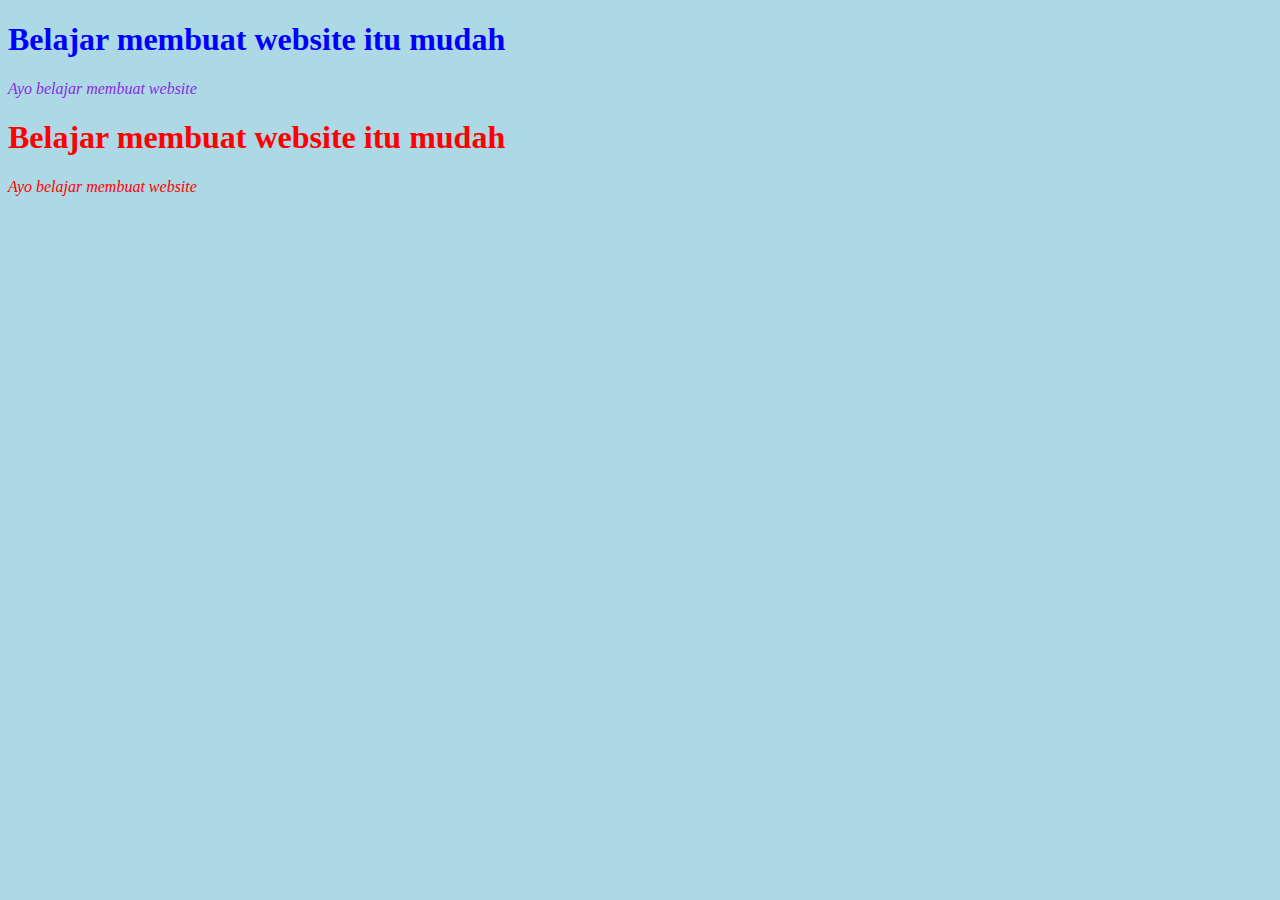
<file: PBW25/index.html>
<!DOCTYPE html>
<html lang="en">
<head>
    <meta charset="UTF-8">
    <meta http-equiv="X-UA-Compatible" content="IE=edge">
    <meta name="viewport" content="width=device-width, initial-scale=1.0">
    <title>Document</title>
    <link rel="stylesheet" href="style.css">
    <style>
        /* ini styling menggunakan internal CSS */
        h1{
            color: blue;
        }
        body{
            background-color: lightblue ;
        }
        p{
            color: yellow;
            font-style: italic;
        }
        .red{
            color: red;
        }
        #pertama{
            color: blueviolet;
        }
    </style>
</head> 
<body>
    <!--ini styling menggunakan inline CSS-->
    <h1>Belajar membuat website itu mudah</h1>
    <p id="pertama">Ayo belajar membuat website</p>
    <h1 style="color: red ;" > Belajar membuat website itu mudah </h1>
    <p class="red">Ayo belajar membuat website</p>
</body>
</html>
</file>
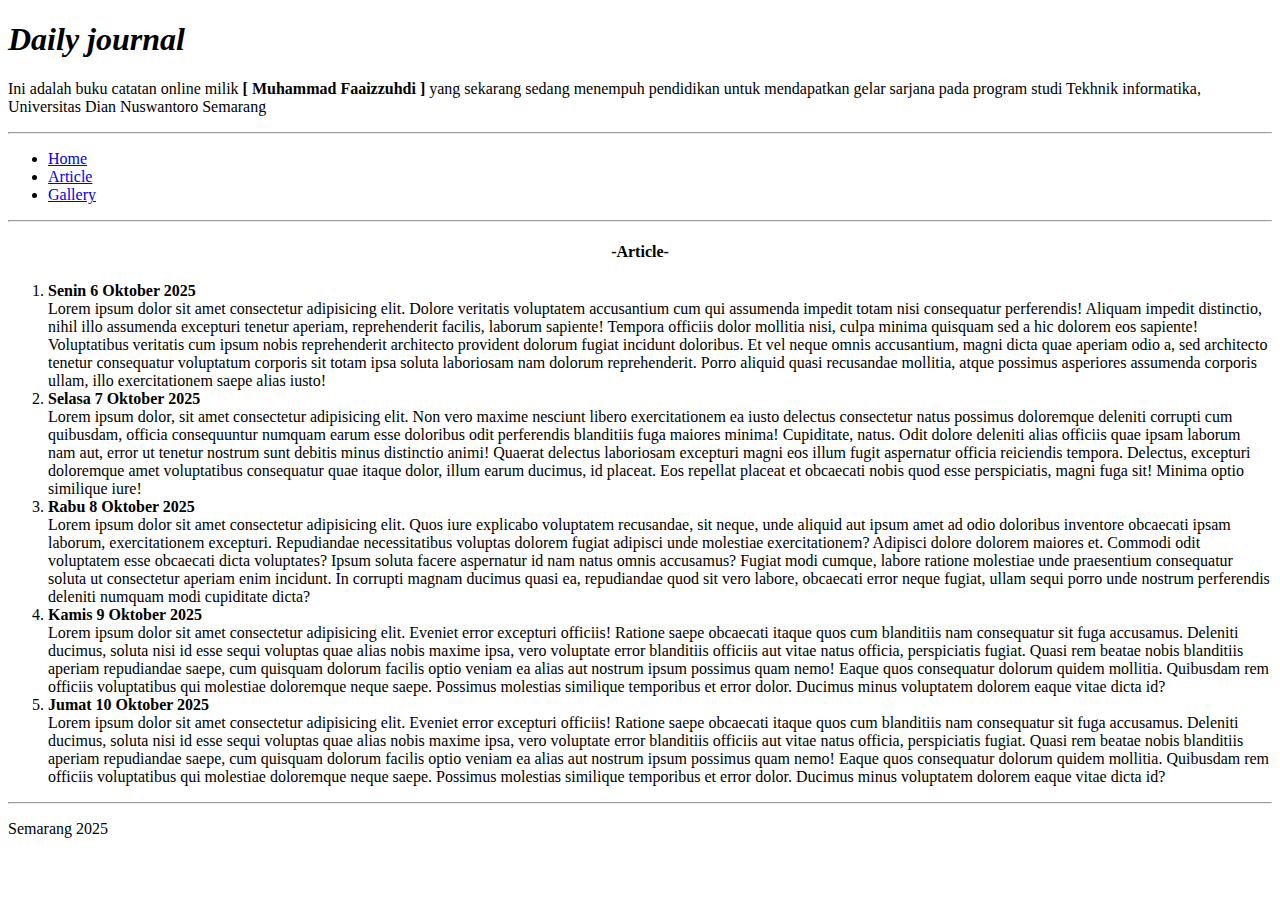
<file: article.html>
<!DOCTYPE html>
<html lang="en">
<head>
    <meta charset="UTF-8">
    <meta http-equiv="X-UA-Compatible" content="IE=edge">
    <meta name="viewport" content="width=device-width, initial-scale=1.0">
    <title>Daily journal - Article</title>
</head>
<body>
    <h1><strong><em>Daily journal</em> </strong></h1>
    <p style="font-style: Times New Roman">
        Ini adalah buku catatan online milik <strong>[ Muhammad Faaizzuhdi ]</strong> yang sekarang sedang menempuh pendidikan untuk mendapatkan gelar sarjana pada program studi Tekhnik informatika, Universitas Dian Nuswantoro Semarang
    </p>
    <hr>
    <p> 
        <ul>
            <li><a href="home.html">Home</a></li>
            <li><a href="article.html">Article</a></li>
            <li><a href="gallery.html">Gallery</a></li>
        </ul>
    </p>
    <hr>
    <h4 style="text-align: center ;">-Article-</h4>
    <ol>
          <li><strong> Senin 6 Oktober 2025</strong> </li>  
                Lorem ipsum dolor sit amet consectetur adipisicing elit. Dolore veritatis voluptatem accusantium cum qui assumenda impedit totam nisi consequatur perferendis! Aliquam impedit distinctio, nihil illo assumenda excepturi tenetur aperiam, reprehenderit facilis, laborum sapiente! Tempora officiis dolor mollitia nisi, culpa minima quisquam sed a hic dolorem eos sapiente! Voluptatibus veritatis cum ipsum nobis reprehenderit architecto provident dolorum fugiat incidunt doloribus. Et vel neque omnis accusantium, magni dicta quae aperiam odio a, sed architecto tenetur consequatur voluptatum corporis sit totam ipsa soluta laboriosam nam dolorum reprehenderit. Porro aliquid quasi recusandae mollitia, atque possimus asperiores assumenda corporis ullam, illo exercitationem saepe alias iusto! <br>
           <li> <strong> Selasa 7 Oktober 2025 </strong> </li> 
                Lorem ipsum dolor, sit amet consectetur adipisicing elit. Non vero maxime nesciunt libero exercitationem ea iusto delectus consectetur natus possimus doloremque deleniti corrupti cum quibusdam, officia consequuntur numquam earum esse doloribus odit perferendis blanditiis fuga maiores minima! Cupiditate, natus. Odit dolore deleniti alias officiis quae ipsam laborum nam aut, error ut tenetur nostrum sunt debitis minus distinctio animi! Quaerat delectus laboriosam excepturi magni eos illum fugit aspernatur officia reiciendis tempora. Delectus, excepturi doloremque amet voluptatibus consequatur quae itaque dolor, illum earum ducimus, id placeat. Eos repellat placeat et obcaecati nobis quod esse perspiciatis, magni fuga sit! Minima optio similique iure! <br>
             <li> <strong> Rabu 8 Oktober 2025</strong> </li> 
                Lorem ipsum dolor sit amet consectetur adipisicing elit. Quos iure explicabo voluptatem recusandae, sit neque, unde aliquid aut ipsum amet ad odio doloribus inventore obcaecati ipsam laborum, exercitationem excepturi. Repudiandae necessitatibus voluptas dolorem fugiat adipisci unde molestiae exercitationem? Adipisci dolore dolorem maiores et. Commodi odit voluptatem esse obcaecati dicta voluptates? Ipsum soluta facere aspernatur id nam natus omnis accusamus? Fugiat modi cumque, labore ratione molestiae unde praesentium consequatur soluta ut consectetur aperiam enim incidunt. In corrupti magnam ducimus quasi ea, repudiandae quod sit vero labore, obcaecati error neque fugiat, ullam sequi porro unde nostrum perferendis deleniti numquam modi cupiditate dicta? <br>
             <li> <strong> Kamis 9 Oktober 2025</strong> </li> 
                Lorem ipsum dolor sit amet consectetur adipisicing elit. Eveniet error excepturi officiis! Ratione saepe obcaecati itaque quos cum blanditiis nam consequatur sit fuga accusamus. Deleniti ducimus, soluta nisi id esse sequi voluptas quae alias nobis maxime ipsa, vero voluptate error blanditiis officiis aut vitae natus officia, perspiciatis fugiat. Quasi rem beatae nobis blanditiis aperiam repudiandae saepe, cum quisquam dolorum facilis optio veniam ea alias aut nostrum ipsum possimus quam nemo! Eaque quos consequatur dolorum quidem mollitia. Quibusdam rem officiis voluptatibus qui molestiae doloremque neque saepe. Possimus molestias similique temporibus et error dolor. Ducimus minus voluptatem dolorem eaque vitae dicta id? <br>
             <li> <strong> Jumat 10 Oktober 2025</strong> </li> 
                Lorem ipsum dolor sit amet consectetur adipisicing elit. Eveniet error excepturi officiis! Ratione saepe obcaecati itaque quos cum blanditiis nam consequatur sit fuga accusamus. Deleniti ducimus, soluta nisi id esse sequi voluptas quae alias nobis maxime ipsa, vero voluptate error blanditiis officiis aut vitae natus officia, perspiciatis fugiat. Quasi rem beatae nobis blanditiis aperiam repudiandae saepe, cum quisquam dolorum facilis optio veniam ea alias aut nostrum ipsum possimus quam nemo! Eaque quos consequatur dolorum quidem mollitia. Quibusdam rem officiis voluptatibus qui molestiae doloremque neque saepe. Possimus molestias similique temporibus et error dolor. Ducimus minus voluptatem dolorem eaque vitae dicta id? <br>
    </ol>
    <hr>
    <p>Semarang 2025</p>
</body>
</html>
</file>
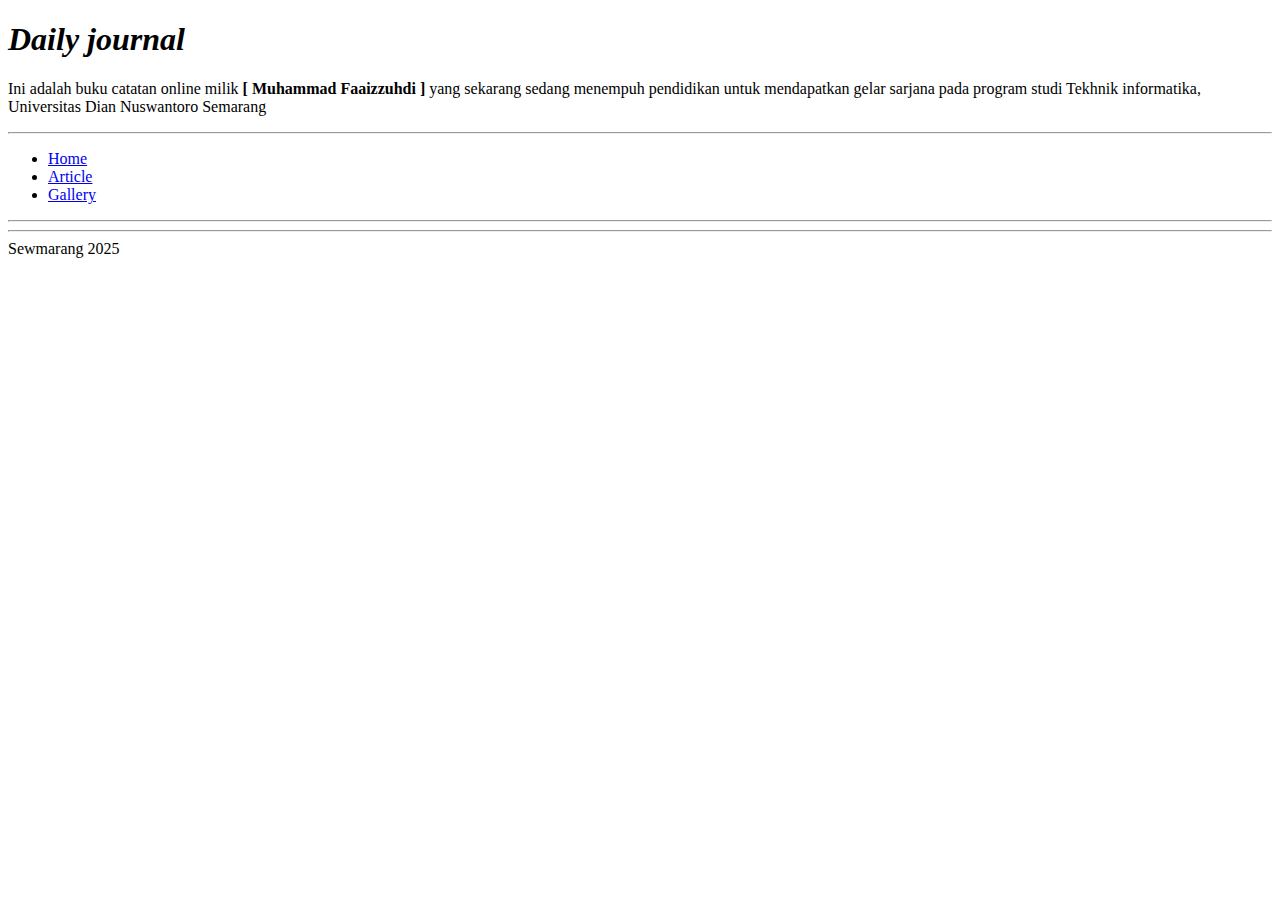
<file: gallery.html>
<!DOCTYPE html>
<html lang="en">
<head>
    <meta charset="UTF-8">
    <meta http-equiv="X-UA-Compatible" content="IE=edge">
    <meta name="viewport" content="width=device-width, initial-scale=1.0">
    <title>Daily journal - Gallery</title>
</head>
<body>
    <h1><strong><em>Daily journal</em> </strong></h1>
    <p style="font-style: Times New Roman">
        Ini adalah buku catatan online milik <strong>[ Muhammad Faaizzuhdi ]</strong> yang sekarang sedang menempuh pendidikan untuk mendapatkan gelar sarjana pada program studi Tekhnik informatika, Universitas Dian Nuswantoro Semarang
    </p>
    <hr>
    <p> 
        <ul>
            <li><a href="home.html">Home</a></li>
            <li><a href="article.html">Article</a></li>
            <li><a href="gallery.html">Gallery</a></li>
        </ul>
    </p>
    <hr>



    <hr>
    Sewmarang 2025
</body>
</html>
</file>
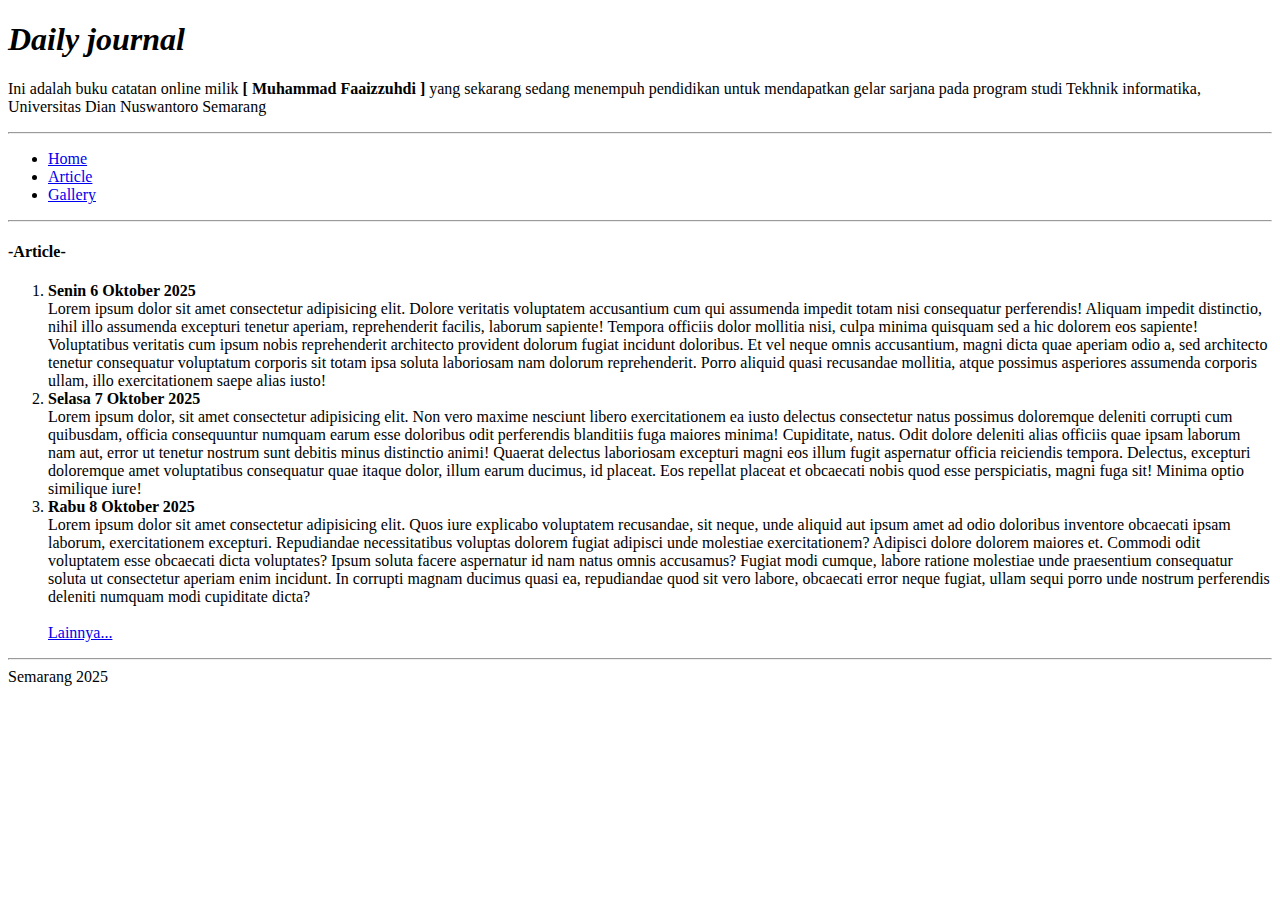
<file: home.html>
<!DOCTYPE html>
<html lang="en">
<head>
    <meta charset="UTF-8">
    <meta http-equiv="X-UA-Compatible" content="IE=edge">
    <meta name="viewport" content="width=device-width, initial-scale=1.0">
    <title>Daily journal - Home</title>
</head>
<style>
    
</style>
<body>
    <h1><strong><em>Daily journal</em> </strong></h1>
    <p style="font-style: Times New Roman">
        Ini adalah buku catatan online milik <strong>[ Muhammad Faaizzuhdi ]</strong> yang sekarang sedang menempuh pendidikan untuk mendapatkan gelar sarjana pada program studi Tekhnik informatika, Universitas Dian Nuswantoro Semarang
    </p>
    <hr>
    <p> 
        <ul>
            <li><a href="home.html">Home</a></li>
            <li><a href="article.html">Article</a></li>
            <li><a href="gallery.html">Gallery</a></li>
        </ul>
    </p>
    <hr>
    <div class="article">
    <h4>-Article-</h4>
    <ol>
        <li><strong> Senin 6 Oktober 2025</strong> </li>  
              Lorem ipsum dolor sit amet consectetur adipisicing elit. Dolore veritatis voluptatem accusantium cum qui assumenda impedit totam nisi consequatur perferendis! Aliquam impedit distinctio, nihil illo assumenda excepturi tenetur aperiam, reprehenderit facilis, laborum sapiente! Tempora officiis dolor mollitia nisi, culpa minima quisquam sed a hic dolorem eos sapiente! Voluptatibus veritatis cum ipsum nobis reprehenderit architecto provident dolorum fugiat incidunt doloribus. Et vel neque omnis accusantium, magni dicta quae aperiam odio a, sed architecto tenetur consequatur voluptatum corporis sit totam ipsa soluta laboriosam nam dolorum reprehenderit. Porro aliquid quasi recusandae mollitia, atque possimus asperiores assumenda corporis ullam, illo exercitationem saepe alias iusto! <br>
         <li> <strong> Selasa 7 Oktober 2025 </strong> </li> 
              Lorem ipsum dolor, sit amet consectetur adipisicing elit. Non vero maxime nesciunt libero exercitationem ea iusto delectus consectetur natus possimus doloremque deleniti corrupti cum quibusdam, officia consequuntur numquam earum esse doloribus odit perferendis blanditiis fuga maiores minima! Cupiditate, natus. Odit dolore deleniti alias officiis quae ipsam laborum nam aut, error ut tenetur nostrum sunt debitis minus distinctio animi! Quaerat delectus laboriosam excepturi magni eos illum fugit aspernatur officia reiciendis tempora. Delectus, excepturi doloremque amet voluptatibus consequatur quae itaque dolor, illum earum ducimus, id placeat. Eos repellat placeat et obcaecati nobis quod esse perspiciatis, magni fuga sit! Minima optio similique iure! <br>
           <li> <strong> Rabu 8 Oktober 2025</strong> </li> 
              Lorem ipsum dolor sit amet consectetur adipisicing elit. Quos iure explicabo voluptatem recusandae, sit neque, unde aliquid aut ipsum amet ad odio doloribus inventore obcaecati ipsam laborum, exercitationem excepturi. Repudiandae necessitatibus voluptas dolorem fugiat adipisci unde molestiae exercitationem? Adipisci dolore dolorem maiores et. Commodi odit voluptatem esse obcaecati dicta voluptates? Ipsum soluta facere aspernatur id nam natus omnis accusamus? Fugiat modi cumque, labore ratione molestiae unde praesentium consequatur soluta ut consectetur aperiam enim incidunt. In corrupti magnam ducimus quasi ea, repudiandae quod sit vero labore, obcaecati error neque fugiat, ullam sequi porro unde nostrum perferendis deleniti numquam modi cupiditate dicta? <br> <br>
              <a href="article.html">Lainnya...</a>
    </ol>
    
    </div>

    <hr>
    Semarang 2025 
</body>
</html>
</file>
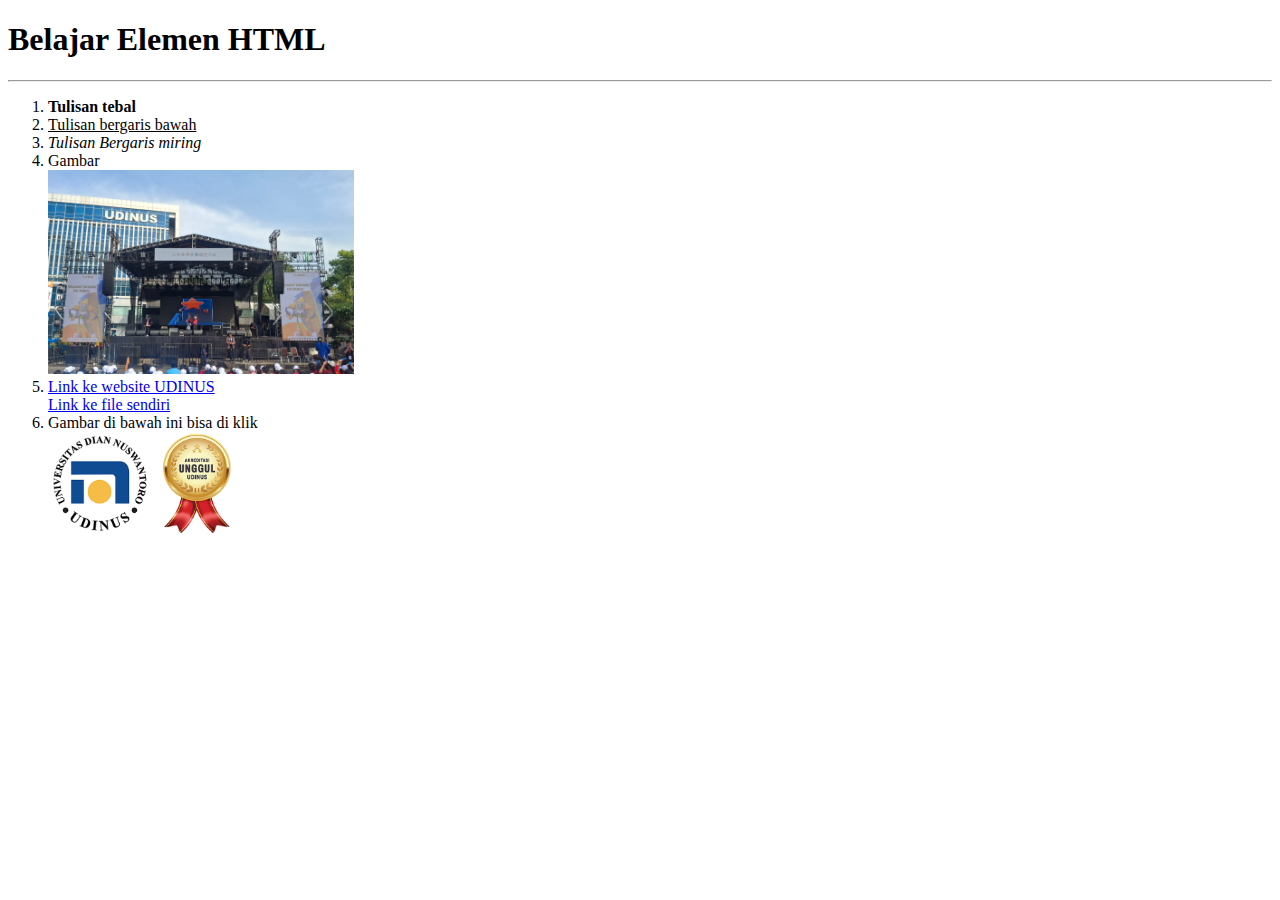
<file: latihan-minggu-4/Latihan1.html>
<!DOCTYPE html>
<html lang="en">
<head>
    <meta charset="UTF-8">
    <meta name="viewport" content="width=device-width, initial-scale=1.0">
    <title>Latihan 1</title>
</head>
<body>
    <h1>Belajar Elemen HTML</h1>
    <hr>
    <ol>
        <li><strong>Tulisan tebal</strong></li>
        <li><u>Tulisan bergaris bawah</u></li>
        <li><i>Tulisan Bergaris miring</i></li>
        <li>
            Gambar <br>
            <img src="gambar/Gambar-1.jpeg" alt="" width="25%">
        </li>
        <li>
            <a href="https://dinus.ac.id">Link ke website UDINUS</a> <br>
            <a href="Latihan2.html">Link ke file sendiri</a>
        </li>
        <li>
            Gambar di bawah ini bisa di klik <br>
            <a href="https://dinus.ac.id"><img src="gambar/Gambar-2.png" alt="" width="15%"></a>
        </li>
    </ol>
</body>
</html>
</file>
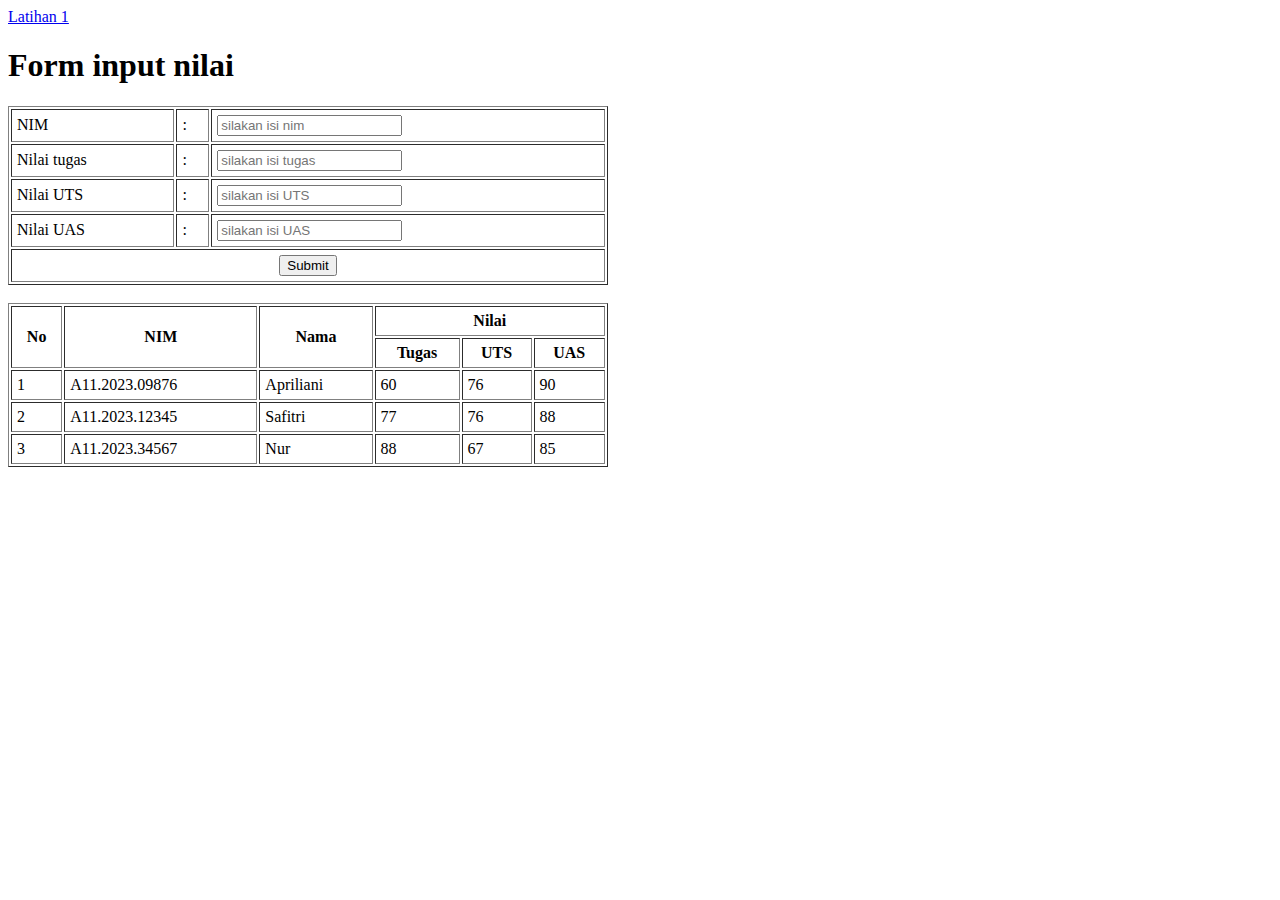
<file: latihan-minggu-4/Latihan2.html>
<!DOCTYPE html>
<html lang="en">
  <head>
    <meta charset="UTF-8" />
    <meta name="viewport" content="width=device-width, initial-scale=1.0" />
    <title>Latihan 2</title>
  </head>
  <body>
    <a href="Latihan1.html">Latihan 1</a>
    <h1>Form input nilai</h1>
    <form action="">
      <table border="1" cellpadding="5" width="600">
        <tr>
          <td>NIM</td>
          <td>:</td>
          <td><input type="text" placeholder="silakan isi nim" /></td>
        </tr>
        <tr>
          <td>Nilai tugas</td>
          <td>:</td>
          <td><input type="text" placeholder="silakan isi tugas" /></td>
        </tr>
        <tr>
          <td>Nilai UTS</td>
          <td>:</td>
          <td><input type="text" placeholder="silakan isi UTS" /></td>
        </tr>
        <tr>
          <td>Nilai UAS</td>
          <td>:</td>
          <td><input type="text" placeholder="silakan isi UAS" /></td>
        </tr>
        <tr>
          <td style="text-align: center" colspan="3">
            <input type="submit" />
          </td>
        </tr>
      </table>
    </form>
    <br />
    <table border="1" cellpadding="5" width="600">
      <tr>
        <th rowspan="2">No</th>
        <th rowspan="2">NIM</th>
        <th rowspan="2">Nama</th>
        <th colspan="3">Nilai</th>
      </tr>
      <tr>
        <th>Tugas</th>
        <th>UTS</th>
        <th>UAS</th>
      </tr>
      <tr>
        <td>1</td>
        <td>A11.2023.09876</td>
        <td>Apriliani</td>
        <td>60</td>
        <td>76</td>
        <td>90</td>
      </tr>
      <tr>
        <td>2</td>
        <td>A11.2023.12345</td>
        <td>Safitri</td>
        <td>77</td>
        <td>76</td>
        <td>88</td>
      </tr>
      <tr>
        <td>3</td>
        <td>A11.2023.34567</td>
        <td>Nur</td>
        <td>88</td>
        <td>67</td>
        <td>85</td>
      </tr>
    </table>
  </body>
</html>
</file>
<file: PBW25/style.css>
h1{
    /* ini styling menggunakan eksternal CSS */
    color: red;
}
</file>
